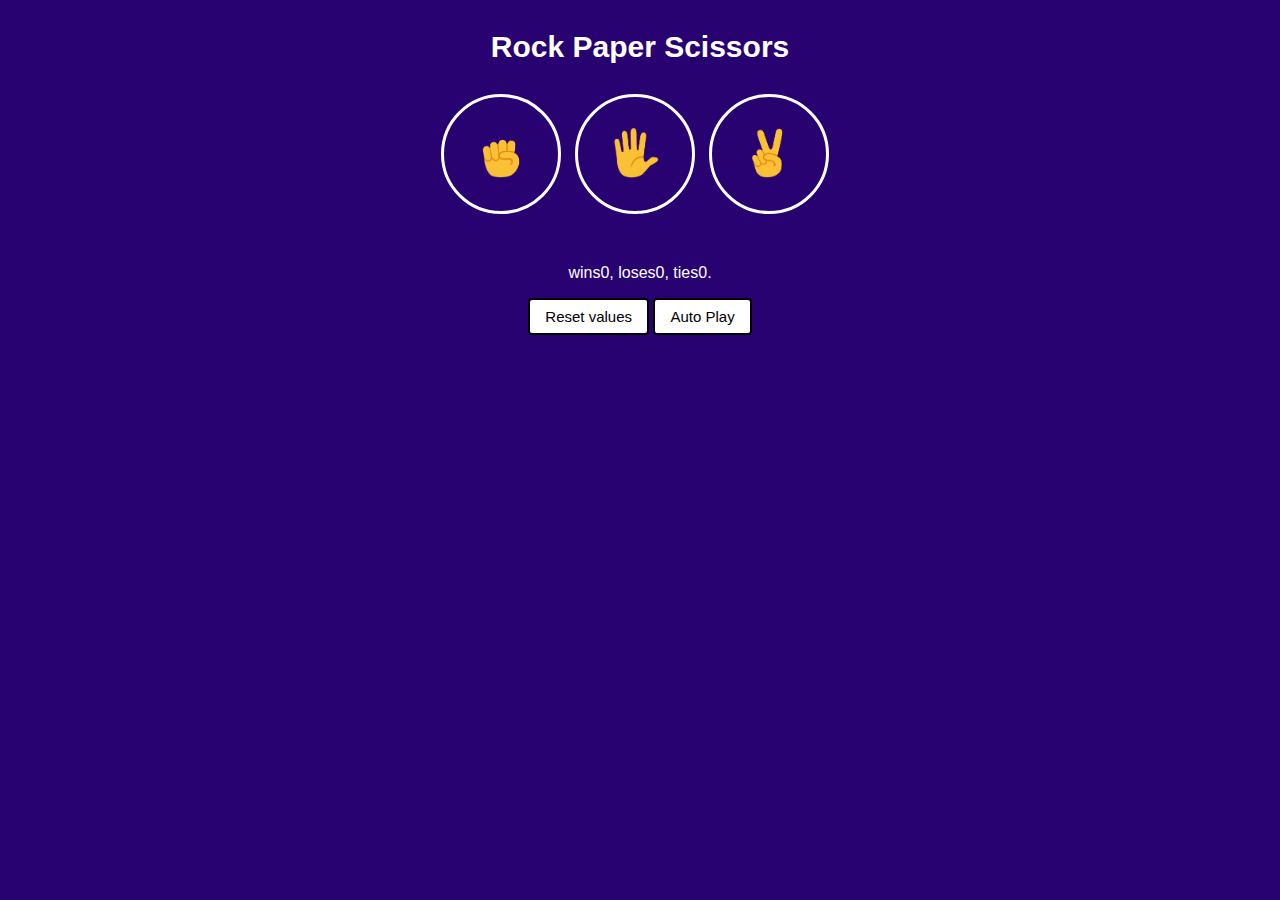
<file: index.html>
<!DOCTYPE html>
<html lang="en">
<head>
  <meta charset="UTF-8">
  <meta name="viewport" content="width=device-width, initial-scale=1.0">
  <title>Rock-paper-scissors-Game</title>
  <link rel="stylesheet" href="styles/rock-paper-scissors.css">
</head>
<body>
  <p class="title">Rock Paper Scissors</p>
  <button class="move-button js-rock-button"><img src="images/rock-emoji.png" class="move-icon"></button>
  <button class="move-button js-paper-button"><img src="images/paper-emoji.png" class="move-icon"></button>
  <button class="move-button js-scissors-button" ><img src="images/scissors-emoji.png" class="move-icon"></button>

  <p class="state-game result"></p>
  <p class="description-game"></p>
  <p class="score-values" class="score"></p>
  <button onclick="
      resetvalues();
  " class="reset-score-button">Reset values</button>
  <button class="auto-play-button js-autoplay" onclick="
    autoPlay();
    
  ">Auto Play</button>

  <script src="scripts/rock-paper-scissors.js"></script>
  
</body>
</html>
</file>
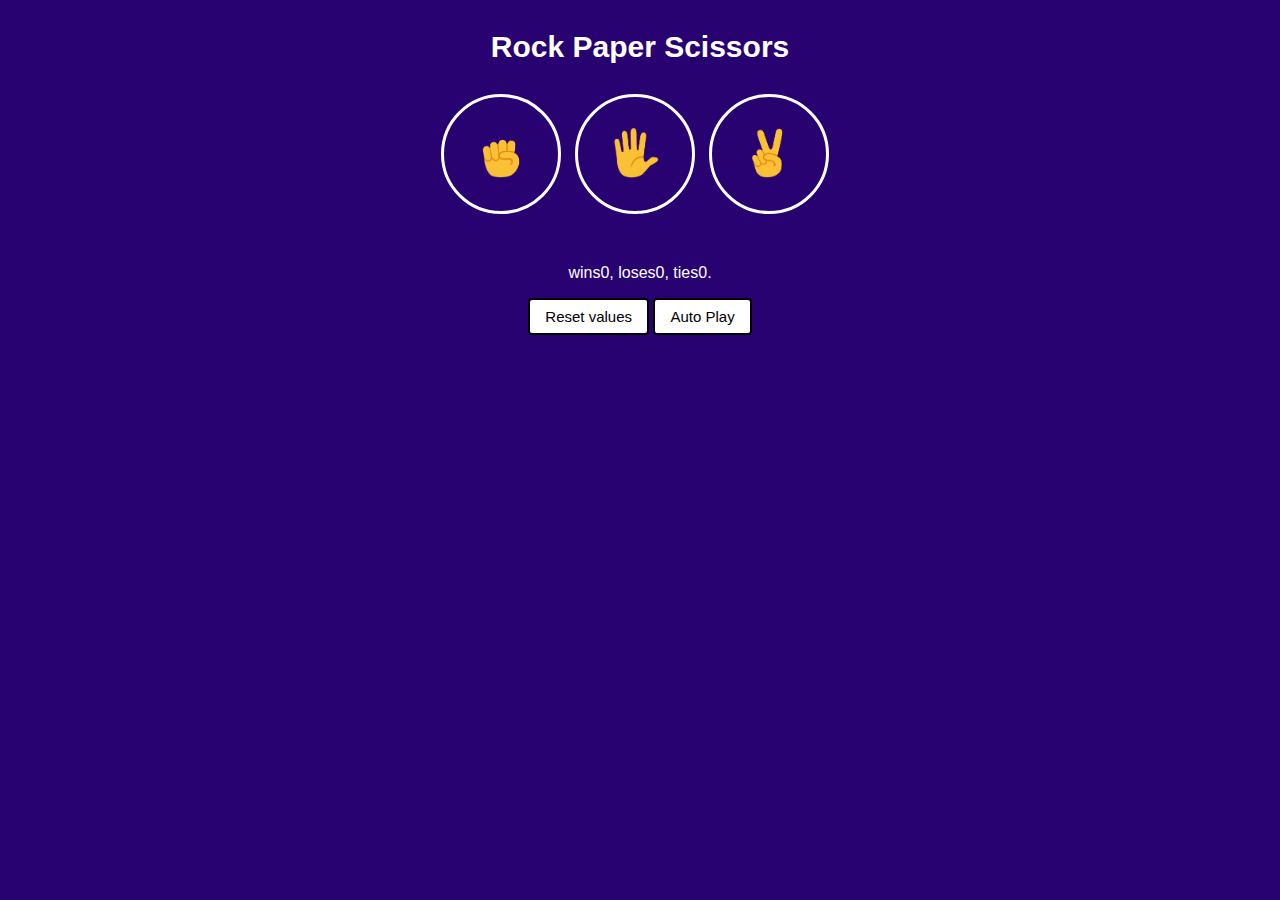
<file: 12-rock-paper-scissors.html>
<!DOCTYPE html>
<html lang="en">
<head>
  <meta charset="UTF-8">
  <meta name="viewport" content="width=device-width, initial-scale=1.0">
  <title>Rock-paper-scissors-Game</title>
  <link rel="stylesheet" href="styles/12-rock-paper-scissors.css">
</head>
<body>
  <p class="title">Rock Paper Scissors</p>
  <button class="move-button js-rock-button"><img src="images/rock-emoji.png" class="move-icon"></button>
  <button class="move-button js-paper-button"><img src="images/paper-emoji.png" class="move-icon"></button>
  <button class="move-button js-scissors-button" ><img src="images/scissors-emoji.png" class="move-icon"></button>

  <p class="state-game result"></p>
  <p class="description-game"></p>
  <p class="score-values" class="score"></p>
  <button onclick="
      resetvalues();
  " class="reset-score-button">Reset values</button>
  <button class="auto-play-button js-autoplay" onclick="
    autoPlay();
    
  ">Auto Play</button>

  <script src="scripts/12-rock-paper-scissors.js"></script>
  
</body>
</html>
</file>
<file: styles/rock-paper-scissors.css>
body{
  background-color: rgb(41, 2, 114);
  color: white;
  font-family: Verdana, Geneva, Tahoma, sans-serif;
  text-align: center;
}

.title{
  font-size: 30px;
  font-weight: bold;
}
.move-icon{
  height: 50px;

}
.move-button{
  background-color: transparent;
  border: 3px solid white ;          /* border-width border-style border color  */
  width: 120px;
  height: 120px;
  border-radius: 60px;
  margin-right: 10px;
  cursor: pointer;
}
.result{
  font-size: 25px;
  font-weight: bold;
  margin-top: 50px;
}
.score{
  margin-top: 60px;
}
.reset-score-button,
.auto-play-button
{
  background-color: rgb(255, 255, 255);
  font-size: 15px;
  padding: 8px 15px;
  cursor: pointer;
  border-radius: 4px;
  border: solid 2px;
}
.reset-score-button:hover,
.auto-play-button:hover{
  background-color: rgb(19, 194, 19);
  transition: 200ms;
}
</file>
<file: styles/12-rock-paper-scissors.css>
body{
  background-color: rgb(41, 2, 114);
  color: white;
  font-family: Verdana, Geneva, Tahoma, sans-serif;
  text-align: center;
}

.title{
  font-size: 30px;
  font-weight: bold;
}
.move-icon{
  height: 50px;

}
.move-button{
  background-color: transparent;
  border: 3px solid white ;          /* border-width border-style border color  */
  width: 120px;
  height: 120px;
  border-radius: 60px;
  margin-right: 10px;
  cursor: pointer;
}
.result{
  font-size: 25px;
  font-weight: bold;
  margin-top: 50px;
}
.score{
  margin-top: 60px;
}
.reset-score-button,
.auto-play-button
{
  background-color: rgb(255, 255, 255);
  font-size: 15px;
  padding: 8px 15px;
  cursor: pointer;
  border-radius: 4px;
  border: solid 2px;
}
.reset-score-button:hover,
.auto-play-button:hover{
  background-color: rgb(19, 194, 19);
  transition: 200ms;
}
</file>
